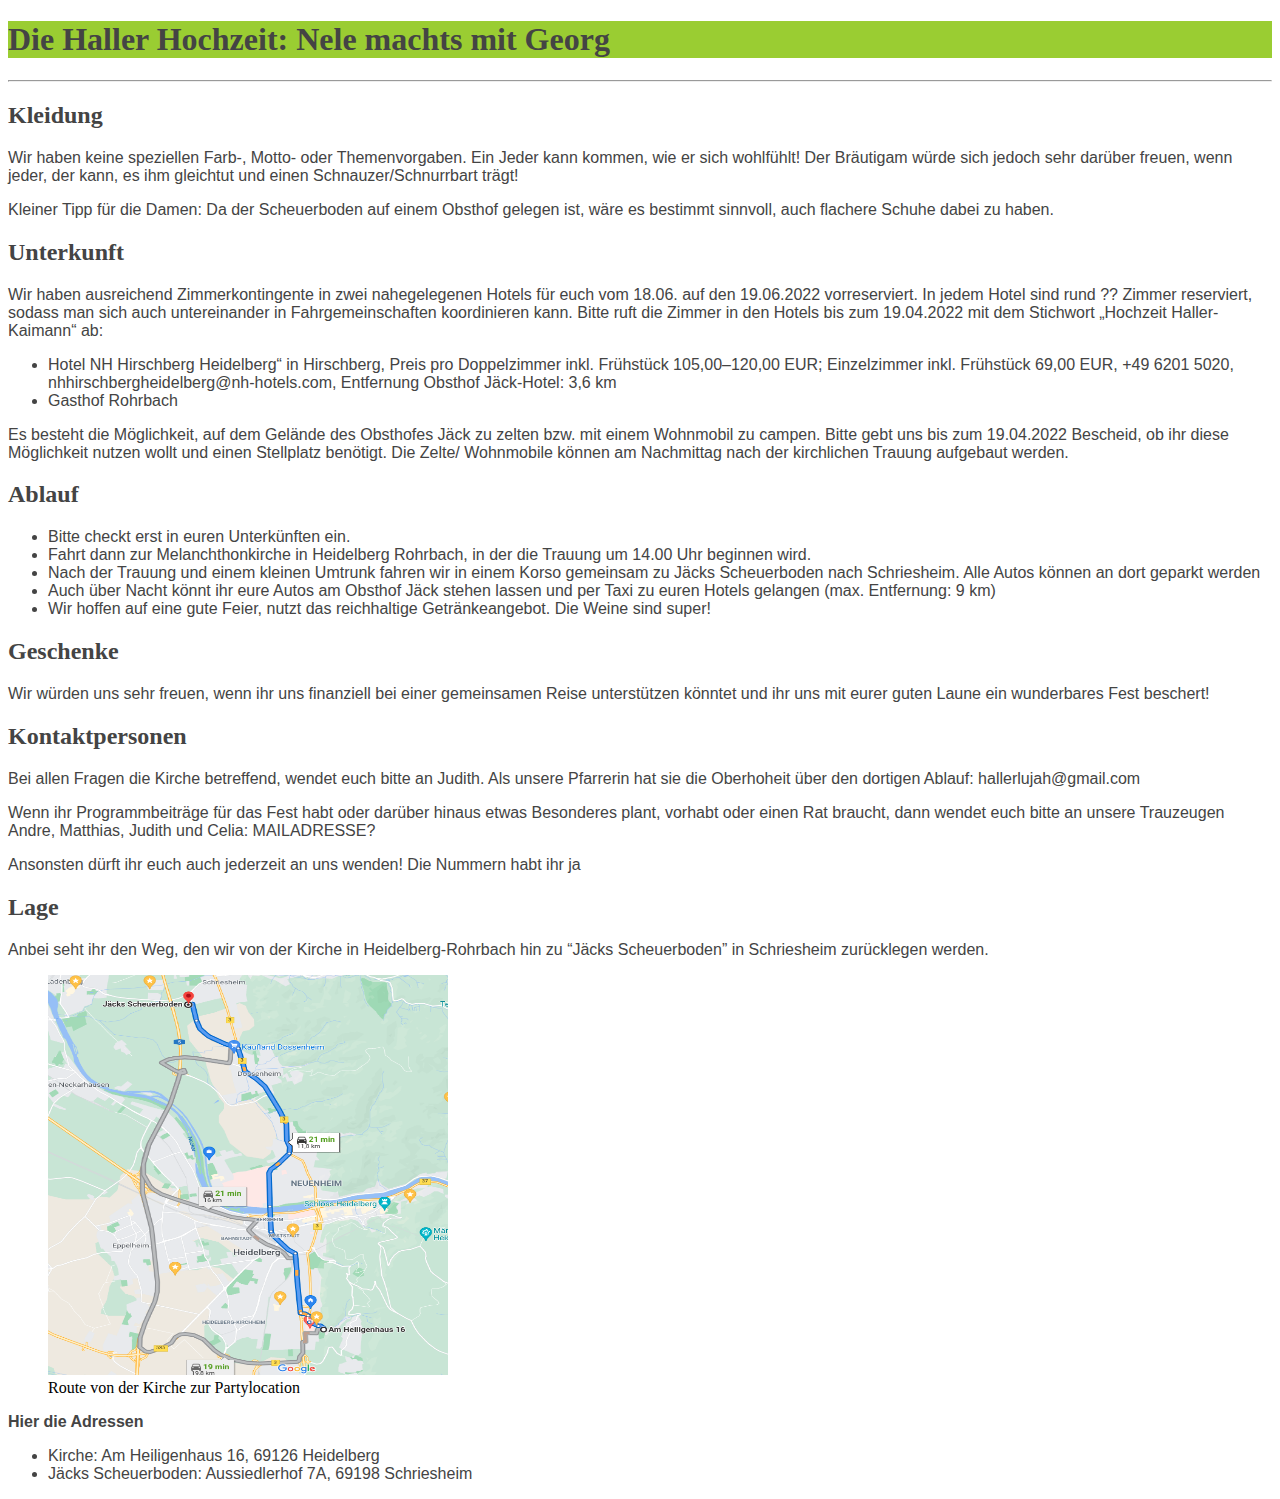
<file: index.html>
<!DOCTYPE html>

<html>

<head>
    <title>Nele und Georg heiraten</title>
    <meta charset="utf-8">
    <link rel="stylesheet" href="styles.css">
</head>

<body>
    <h1>Die Haller Hochzeit: Nele machts mit Georg</h1>
    <hr>
    <h2>Kleidung</h2>
    <p>Wir haben keine speziellen Farb-, Motto- oder Themenvorgaben. Ein Jeder kann kommen, wie er sich wohlfühlt! Der
        Bräutigam würde sich jedoch sehr darüber freuen, wenn jeder, der kann, es ihm gleichtut und einen
        Schnauzer/Schnurrbart trägt!</p>
    <p>Kleiner Tipp für die Damen: Da der Scheuerboden auf einem Obsthof gelegen ist, wäre es bestimmt sinnvoll, auch
        flachere Schuhe dabei zu haben. </p>
    <h2>Unterkunft</h2>
    <p>Wir haben ausreichend Zimmerkontingente in zwei nahegelegenen Hotels für euch vom 18.06. auf den 19.06.2022
        vorreserviert. In jedem Hotel sind rund ?? Zimmer reserviert, sodass man sich auch untereinander in
        Fahrgemeinschaften koordinieren kann. Bitte ruft die Zimmer in den Hotels bis zum 19.04.2022 mit dem Stichwort
        „Hochzeit Haller-Kaimann“ ab:</p>
    <ul>
        <li>Hotel NH Hirschberg Heidelberg“ in Hirschberg, Preis pro Doppelzimmer inkl. Frühstück 105,00–120,00 EUR;
            Einzelzimmer inkl. Frühstück 69,00 EUR, +49 6201 5020, nhhirschbergheidelberg@nh-hotels.com, Entfernung
            Obsthof Jäck-Hotel: 3,6 km</li>
        <li>Gasthof Rohrbach</li>
    </ul>
    <p>Es besteht die Möglichkeit, auf dem Gelände des Obsthofes Jäck zu zelten bzw. mit einem Wohnmobil zu campen.
        Bitte gebt uns bis zum 19.04.2022 Bescheid, ob ihr diese Möglichkeit nutzen wollt und einen Stellplatz
        benötigt. Die Zelte/ Wohnmobile können am Nachmittag nach der kirchlichen Trauung aufgebaut werden.</p>
    <h2>Ablauf</h2>
    <ul>
        <li>Bitte checkt erst in euren Unterkünften ein.</li>
        <li>Fahrt dann zur Melanchthonkirche in Heidelberg Rohrbach, in der die Trauung um 14.00 Uhr beginnen wird.</li>
        <li>Nach der Trauung und einem kleinen Umtrunk fahren wir in einem Korso gemeinsam zu Jäcks Scheuerboden nach
            Schriesheim. Alle Autos können an dort geparkt werden</li>
        <li>Auch über Nacht könnt ihr eure Autos am Obsthof Jäck stehen lassen und per Taxi zu euren Hotels gelangen
            (max.
            Entfernung: 9 km)</li>
        <li>Wir hoffen auf eine gute Feier, nutzt das reichhaltige Getränkeangebot. Die Weine sind super!</li>
    </ul>
    <h2>Geschenke</h2>
    <p>Wir würden uns sehr freuen, wenn ihr uns finanziell bei einer gemeinsamen Reise unterstützen könntet und ihr
        uns mit eurer guten Laune ein wunderbares Fest beschert!</p>
    <h2>Kontaktpersonen</h2>
    <p>Bei allen Fragen die Kirche betreffend, wendet euch bitte an Judith. Als unsere Pfarrerin hat sie die Oberhoheit
        über den dortigen Ablauf: hallerlujah@gmail.com</p>
    <p>Wenn ihr Programmbeiträge für das Fest habt oder darüber hinaus etwas Besonderes plant, vorhabt oder einen Rat
        braucht, dann wendet euch bitte an unsere Trauzeugen Andre, Matthias, Judith und Celia: MAILADRESSE?</p>
    <p>Ansonsten dürft ihr euch auch jederzeit an uns wenden! Die Nummern habt ihr ja</p>
    <h2>Lage</h2>
    <p> Anbei seht ihr den Weg, den wir von der Kirche in Heidelberg-Rohrbach hin zu “Jäcks Scheuerboden” in Schriesheim
        zurücklegen werden.</p>
    <figure>
        <img src="anfahrt.png" alt="Logo" width="400" height="400">
        <figcaption>Route von der Kirche zur Partylocation</figcaption>
    </figure>
    <p><strong>Hier die Adressen</strong></p>
    <ul>
        <li>Kirche: Am Heiligenhaus 16, 69126 Heidelberg</li>
        <li>Jäcks Scheuerboden: Aussiedlerhof 7A, 69198 Schriesheim</li>
    </ul>

</body>

</html>
</file>
<file: styles.css>
/*styles.css */

p {
    color: rgb(68, 68, 68);
    font-family: sans-serif;
}

h1 {
    color: rgb(68, 68, 68);
    background-color: yellowgreen;
}

h2 {
    color: rgb(68, 68, 68);
}

li {
    color: rgb(68, 68, 68);
    font-family: sans-serif;
}
</file>
